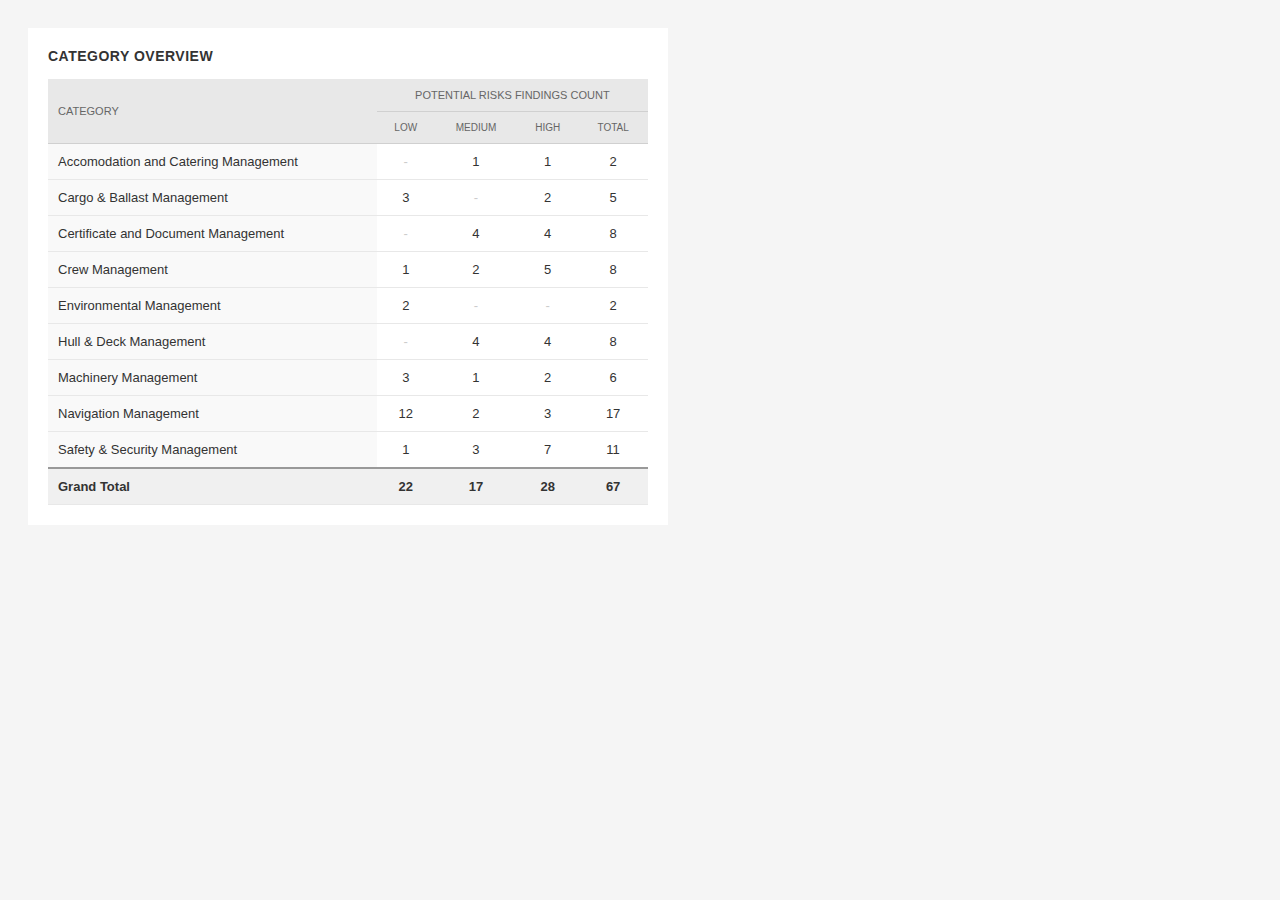
<file: t.html>
<!DOCTYPE html>
<html lang="en">
<head>
    <meta charset="UTF-8">
    <meta name="viewport" content="width=device-width, initial-scale=1.0">
    <title>Category Overview</title>
    <style>
        body {
            font-family: Arial, sans-serif;
            padding: 20px;
            background-color: #f5f5f5;
        }
        
        .container {
            background-color: white;
            padding: 20px;
            max-width: 600px;
        }
        
        h2 {
            font-size: 14px;
            font-weight: bold;
            color: #333;
            margin: 0 0 15px 0;
            text-transform: uppercase;
            letter-spacing: 0.5px;
        }
        
        table {
            width: 100%;
            border-collapse: collapse;
            font-size: 13px;
        }
        
        th {
            background-color: #e8e8e8;
            padding: 10px;
            text-align: left;
            font-weight: normal;
            color: #666;
            font-size: 11px;
            text-transform: uppercase;
            border-bottom: 1px solid #d0d0d0;
        }
        
        th.sub-header {
            text-align: center;
            font-size: 10px;
        }
        
        td {
            padding: 10px;
            border-bottom: 1px solid #e8e8e8;
            color: #333;
        }
        
        td:first-child {
            background-color: #f9f9f9;
        }
        
        td:not(:first-child) {
            text-align: center;
        }
        
        tr:last-child td {
            font-weight: bold;
            background-color: #f0f0f0;
            border-top: 2px solid #999;
        }
        
        .empty-cell {
            color: #ccc;
        }
    </style>
</head>
<body>
    <div class="container">
        <h2>Category Overview</h2>
        <table>
            <thead>
                <tr>
                    <th rowspan="2">Category</th>
                    <th colspan="4" style="text-align: center;">POTENTIAL RISKS FINDINGS COUNT</th>
                </tr>
                <tr>
                    <th class="sub-header">Low</th>
                    <th class="sub-header">Medium</th>
                    <th class="sub-header">High</th>
                    <th class="sub-header">Total</th>
                </tr>
            </thead>
            <tbody>
                <tr>
                    <td>Accomodation and Catering Management</td>
                    <td><span class="empty-cell">-</span></td>
                    <td>1</td>
                    <td>1</td>
                    <td>2</td>
                </tr>
                <tr>
                    <td>Cargo & Ballast Management</td>
                    <td>3</td>
                    <td><span class="empty-cell">-</span></td>
                    <td>2</td>
                    <td>5</td>
                </tr>
                <tr>
                    <td>Certificate and Document Management</td>
                    <td><span class="empty-cell">-</span></td>
                    <td>4</td>
                    <td>4</td>
                    <td>8</td>
                </tr>
                <tr>
                    <td>Crew Management</td>
                    <td>1</td>
                    <td>2</td>
                    <td>5</td>
                    <td>8</td>
                </tr>
                <tr>
                    <td>Environmental Management</td>
                    <td>2</td>
                    <td><span class="empty-cell">-</span></td>
                    <td><span class="empty-cell">-</span></td>
                    <td>2</td>
                </tr>
                <tr>
                    <td>Hull & Deck Management</td>
                    <td><span class="empty-cell">-</span></td>
                    <td>4</td>
                    <td>4</td>
                    <td>8</td>
                </tr>
                <tr>
                    <td>Machinery Management</td>
                    <td>3</td>
                    <td>1</td>
                    <td>2</td>
                    <td>6</td>
                </tr>
                <tr>
                    <td>Navigation Management</td>
                    <td>12</td>
                    <td>2</td>
                    <td>3</td>
                    <td>17</td>
                </tr>
                <tr>
                    <td>Safety & Security Management</td>
                    <td>1</td>
                    <td>3</td>
                    <td>7</td>
                    <td>11</td>
                </tr>
                <tr>
                    <td>Grand Total</td>
                    <td>22</td>
                    <td>17</td>
                    <td>28</td>
                    <td>67</td>
                </tr>
            </tbody>
        </table>
    </div>
</body>
</html>
</file>
